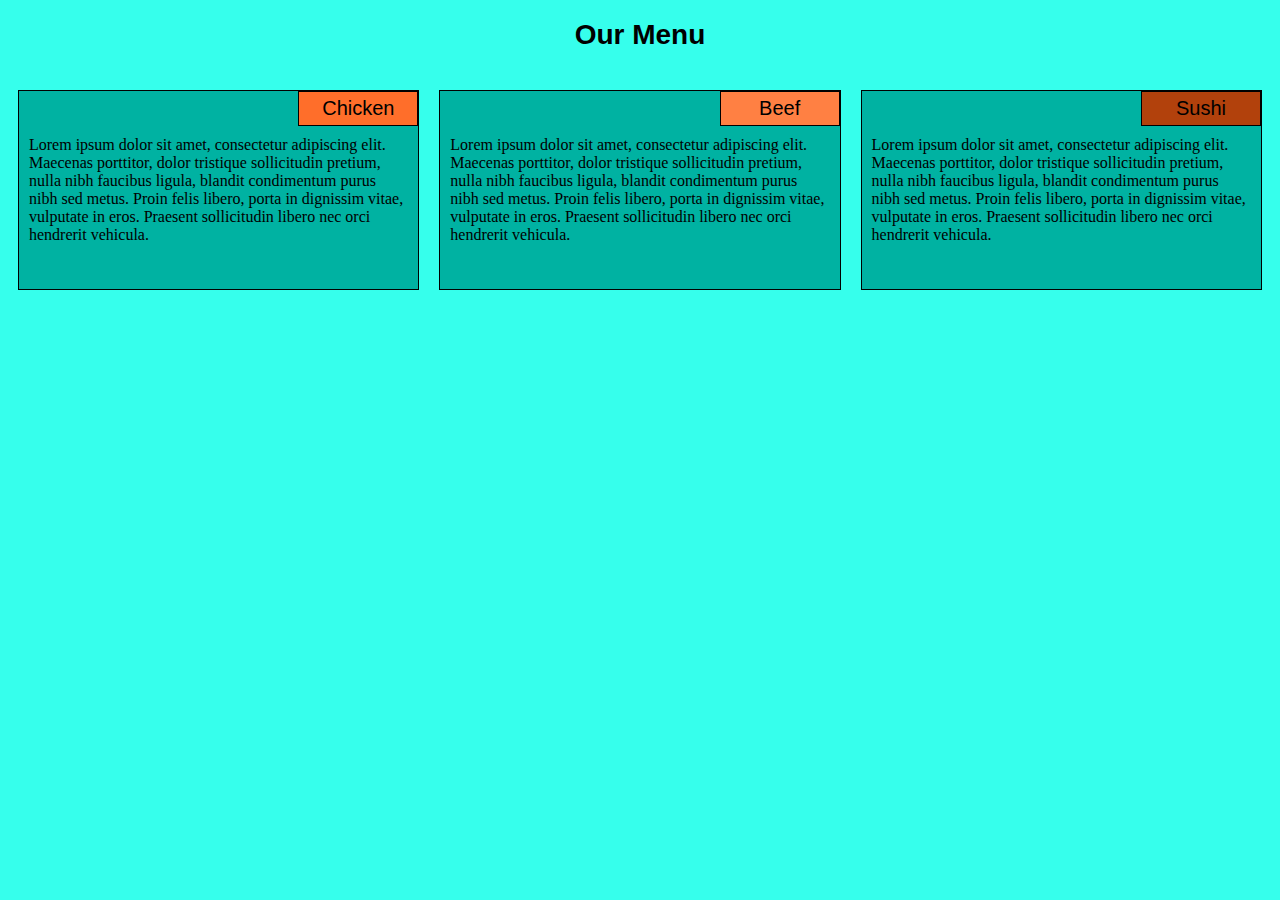
<file: index.html>
<!DOCTYPE html>
<html>
<head>
  <meta charset="utf-8">
  <meta name="viewport" content="width=device-width, initial-scale=1">
  <link rel="stylesheet" type="text/css" href="style.css">
  <title>module2-solution</title>
</head>
<body>
  <h1>Our Menu</h1>
  <div class="row">


  <div class="container col-lg-4 col-md-6 col-sm-12">
    <section>
    <div id="item1">
      Chicken
    </div>
    <p>
      Lorem ipsum dolor sit amet, consectetur adipiscing elit. Maecenas porttitor, dolor tristique sollicitudin pretium, nulla nibh faucibus ligula, blandit condimentum purus nibh sed metus. Proin felis libero, porta in dignissim vitae, vulputate in eros. Praesent sollicitudin libero nec orci hendrerit vehicula. 
    </p>
    </section>
  </div>


  <div class="container col-lg-4 col-md-6 col-sm-12">
    <section>
    <div id="item2">
      Beef
    </div>
    <p>
      Lorem ipsum dolor sit amet, consectetur adipiscing elit. Maecenas porttitor, dolor tristique sollicitudin pretium, nulla nibh faucibus ligula, blandit condimentum purus nibh sed metus. Proin felis libero, porta in dignissim vitae, vulputate in eros. Praesent sollicitudin libero nec orci hendrerit vehicula. 
    </p>
    </section>
  </div>


  <div class="container col-lg-4 col-md-12 col-sm-12">
    <section>
    <div id="item3">
      Sushi
    </div>
    <p>
      Lorem ipsum dolor sit amet, consectetur adipiscing elit. Maecenas porttitor, dolor tristique sollicitudin pretium, nulla nibh faucibus ligula, blandit condimentum purus nibh sed metus. Proin felis libero, porta in dignissim vitae, vulputate in eros. Praesent sollicitudin libero nec orci hendrerit vehicula. 
    </p>
    </section>
  </div>


  </div>
</body>
</html>
</file>
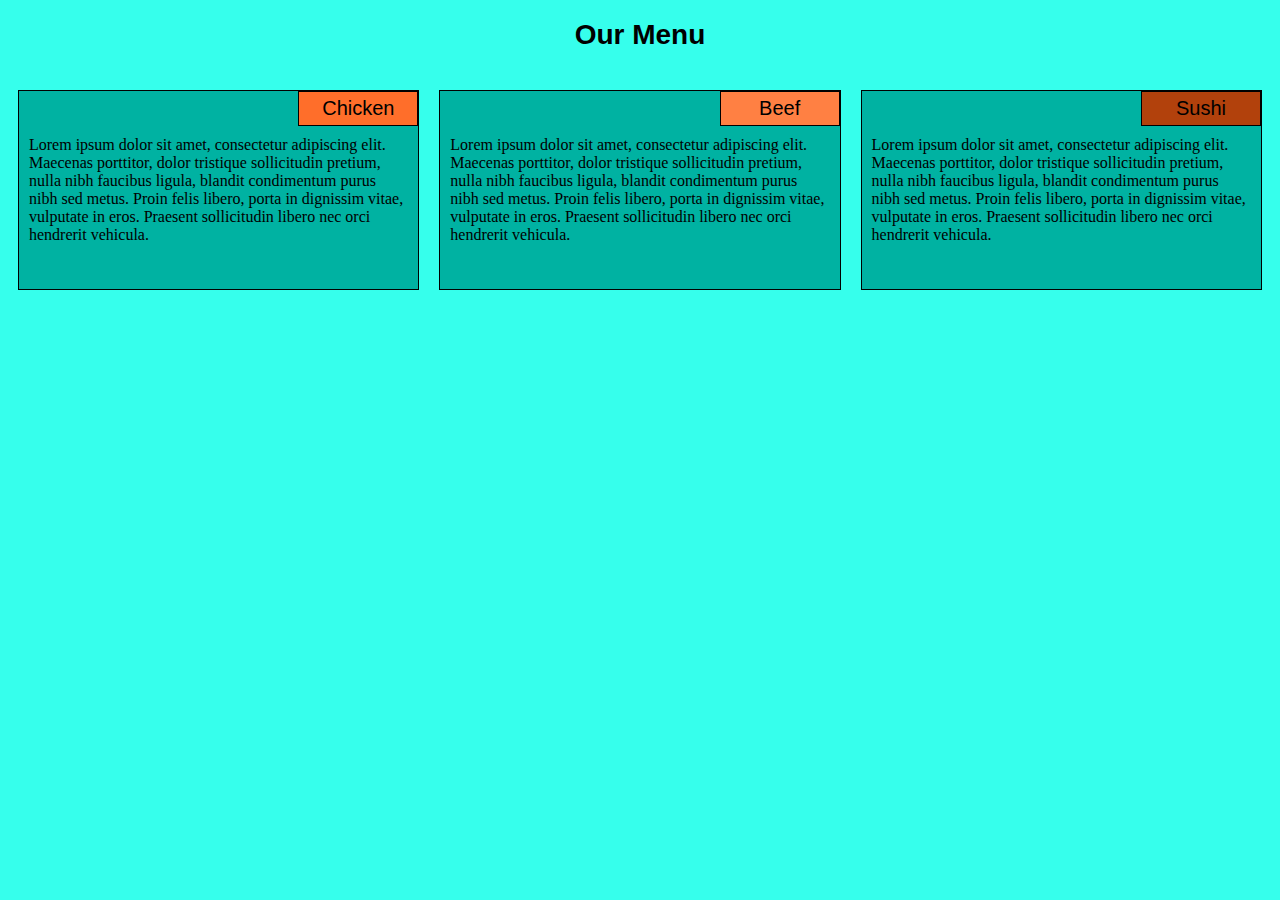
<file: module2-solution/index.html>
<!DOCTYPE html>
<html>
<head>
  <meta charset="utf-8">
  <meta name="viewport" content="width=device-width, initial-scale=1">
  <link rel="stylesheet" type="text/css" href="style.css">
  <title>module2-solution</title>
</head>
<body>
  <h1>Our Menu</h1>
  <div class="row">


  <div class="container col-lg-4 col-md-6 col-sm-12">
    <section>
    <div id="item1">
      Chicken
    </div>
    <p>
      Lorem ipsum dolor sit amet, consectetur adipiscing elit. Maecenas porttitor, dolor tristique sollicitudin pretium, nulla nibh faucibus ligula, blandit condimentum purus nibh sed metus. Proin felis libero, porta in dignissim vitae, vulputate in eros. Praesent sollicitudin libero nec orci hendrerit vehicula. 
    </p>
    </section>
  </div>


  <div class="container col-lg-4 col-md-6 col-sm-12">
    <section>
    <div id="item2">
      Beef
    </div>
    <p>
      Lorem ipsum dolor sit amet, consectetur adipiscing elit. Maecenas porttitor, dolor tristique sollicitudin pretium, nulla nibh faucibus ligula, blandit condimentum purus nibh sed metus. Proin felis libero, porta in dignissim vitae, vulputate in eros. Praesent sollicitudin libero nec orci hendrerit vehicula. 
    </p>
    </section>
  </div>


  <div class="container col-lg-4 col-md-12 col-sm-12">
    <section>
    <div id="item3">
      Sushi
    </div>
    <p>
      Lorem ipsum dolor sit amet, consectetur adipiscing elit. Maecenas porttitor, dolor tristique sollicitudin pretium, nulla nibh faucibus ligula, blandit condimentum purus nibh sed metus. Proin felis libero, porta in dignissim vitae, vulputate in eros. Praesent sollicitudin libero nec orci hendrerit vehicula. 
    </p>
    </section>
  </div>


  </div>
</body>
</html>
</file>
<file: style.css>
/* Base Styles */

* {
  box-sizing: border-box;
}

h1 {
  font-family: Impact, Charcoal, sans-serif;
  text-align: center;
  font-size: 175%;
}

body {
  background-color: #36FFEC;

}

p {
  padding: 10px;
  margin: 0;
}

.container {
  border: none;
  margin-left: auto;
  margin-right: auto;
  margin-top: 10px;
  margin-bottom: 10px;
  padding: 10px;
}

section {
  border: 1px solid black;
  width: 100%;
  height: 200px;
  font-family: charcoal;
  color: black;
  position: relative;
  overflow: auto;
  background-color: #00B2A2;
}

#item1 {
  border: 1px solid black;
  text-align: center;
  width: 30%;
  
  font-family: Impact, Charcoal, sans-serif;
  font-size: 125%;
  padding: 5px;
  margin-bottom: 0;
  margin-top: 0;
  background-color: #FF6E2A;
  position:relative;
  left:70%

}

#item2 {
  border: 1px solid black;
  text-align: center;
  width: 30%;
  font-family: Impact, Charcoal, sans-serif;
  font-size: 125%;
  padding: 5px;
  margin-bottom: 0;
  margin-top: 0;
  background-color: #FF8043;
  position:relative;
  left:70%
}

#item3 {
  border: 1px solid black;
  text-align: center;
  width: 30%;
  font-family: Impact, Charcoal, sans-serif;
  font-size: 125%;
  padding: 5px;
  margin-bottom: 0;
  margin-top: 0;
  background-color: #B2410C;
  position:relative;
  left:70%;
}

.row {
  width: 100%;
}


/*Desktop*/
@media (min-width: 992px) {
  .col-lg-1, .col-lg-2, .col-lg-3, .col-lg-4, .col-lg-5, .col-lg-6, .col-lg-7, .col-lg-8, .col-lg-9, .col-lg-10, .col-lg-11, .col-lg-12 {
    float: left;
  }
  .col-lg-1 {
    width: 8.33%;
  }
  .col-lg-2 {
    width: 16.66%;
  }
  .col-lg-3 {
    width: 25%;
  }
  .col-lg-4 {
    width: 33.33%;
  }
  .col-lg-5 {
    width: 41.66%;
  }
  .col-lg-6 {
    width: 50%;
  }
  .col-lg-7 {
    width: 58.33%;
  }
  .col-lg-8 {
    width: 66.66%;
  }
  .col-lg-9 {
    width: 74.99%;
  }
  .col-lg-10 {
    width: 83.33%;
  }
  .col-lg-11 {
    width: 91.66%;
  }
  .col-lg-12 {
    width: 100%;
  }

}


/*Tablet*/
@media (min-width: 768px) and (max-width: 991px) {
  .col-md-1, .col-md-2, .col-md-3, .col-md-4, .col-md-5, .col-md-6, .col-md-7, .col-md-8, .col-md-9, .col-md-10, .col-md-11, .col-md-12 {
    float: left;
  }
  .col-md-1 {
    width: 8.33%;
  }
  .col-md-2 {
    width: 16.66%;
  }
  .col-md-3 {
    width: 25%;
  }
  .col-md-4 {
    width: 33.33%;
  }
  .col-md-5 {
    width: 41.66%;
  }
  .col-md-6 {
    width: 50%;
  }
  .col-md-7 {
    width: 58.33%;
  }
  .col-md-8 {
    width: 66.66%;
  }
  .col-md-9 {
    width: 74.99%;
  }
  .col-md-10 {
    width: 83.33%;
  }
  .col-md-11 {
    width: 91.66%;
  }
  .col-md-12 {
    width: 100%;
  }
}


/*Mobile*/
@media (max-width: 767px) {
  .col-sm-1, .col-sm-2, .col-sm-3, .col-sm-4, .col-sm-5, .col-sm-6, .col-sm-7, .col-sm-8, .col-sm-9, .col-sm-10, .col-sm-11, .col-sm-12 {
  float: left;
  }
  .col-sm-1 {
    width: 8.33%;
  }
  .col-sm-2 {
    width: 16.66%;
  }
  .col-sm-3 {
    width: 25%;
  }
  .col-sm-4 {
    width: 33.33%;
  }
  .col-sm-5 {
    width: 41.66%;
  }
  .col-sm-6 {
    width: 50%;
  }
  .col-sm-7 {
    width: 58.33%;
  }
  .col-sm-8 {
    width: 66.66%;
  }
  .col-sm-9 {
    width: 74.99%;
  }
  .col-sm-10 {
    width: 83.33%;
  }
  .col-sm-11 {
    width: 91.66%;
  }
  .col-sm-12 {
    width: 100%;
  }
}
</file>
<file: module2-solution/style.css>
/* Base Styles */

* {
  box-sizing: border-box;
}

h1 {
  font-family: Impact, Charcoal, sans-serif;
  text-align: center;
  font-size: 175%;
}

body {
  background-color: #36FFEC;

}

p {
  padding: 10px;
  margin: 0;
}

.container {
  border: none;
  margin-left: auto;
  margin-right: auto;
  margin-top: 10px;
  margin-bottom: 10px;
  padding: 10px;
}

section {
  border: 1px solid black;
  width: 100%;
  height: 200px;
  font-family: charcoal;
  color: black;
  position: relative;
  overflow: auto;
  background-color: #00B2A2;
}

#item1 {
  border: 1px solid black;
  text-align: center;
  width: 30%;
  
  font-family: Impact, Charcoal, sans-serif;
  font-size: 125%;
  padding: 5px;
  margin-bottom: 0;
  margin-top: 0;
  background-color: #FF6E2A;
  position:relative;
  left:70%

}

#item2 {
  border: 1px solid black;
  text-align: center;
  width: 30%;
  font-family: Impact, Charcoal, sans-serif;
  font-size: 125%;
  padding: 5px;
  margin-bottom: 0;
  margin-top: 0;
  background-color: #FF8043;
  position:relative;
  left:70%
}

#item3 {
  border: 1px solid black;
  text-align: center;
  width: 30%;
  font-family: Impact, Charcoal, sans-serif;
  font-size: 125%;
  padding: 5px;
  margin-bottom: 0;
  margin-top: 0;
  background-color: #B2410C;
  position:relative;
  left:70%;
}

.row {
  width: 100%;
}


/*Desktop*/
@media (min-width: 992px) {
  .col-lg-1, .col-lg-2, .col-lg-3, .col-lg-4, .col-lg-5, .col-lg-6, .col-lg-7, .col-lg-8, .col-lg-9, .col-lg-10, .col-lg-11, .col-lg-12 {
    float: left;
  }
  .col-lg-1 {
    width: 8.33%;
  }
  .col-lg-2 {
    width: 16.66%;
  }
  .col-lg-3 {
    width: 25%;
  }
  .col-lg-4 {
    width: 33.33%;
  }
  .col-lg-5 {
    width: 41.66%;
  }
  .col-lg-6 {
    width: 50%;
  }
  .col-lg-7 {
    width: 58.33%;
  }
  .col-lg-8 {
    width: 66.66%;
  }
  .col-lg-9 {
    width: 74.99%;
  }
  .col-lg-10 {
    width: 83.33%;
  }
  .col-lg-11 {
    width: 91.66%;
  }
  .col-lg-12 {
    width: 100%;
  }

}


/*Tablet*/
@media (min-width: 768px) and (max-width: 991px) {
  .col-md-1, .col-md-2, .col-md-3, .col-md-4, .col-md-5, .col-md-6, .col-md-7, .col-md-8, .col-md-9, .col-md-10, .col-md-11, .col-md-12 {
    float: left;
  }
  .col-md-1 {
    width: 8.33%;
  }
  .col-md-2 {
    width: 16.66%;
  }
  .col-md-3 {
    width: 25%;
  }
  .col-md-4 {
    width: 33.33%;
  }
  .col-md-5 {
    width: 41.66%;
  }
  .col-md-6 {
    width: 50%;
  }
  .col-md-7 {
    width: 58.33%;
  }
  .col-md-8 {
    width: 66.66%;
  }
  .col-md-9 {
    width: 74.99%;
  }
  .col-md-10 {
    width: 83.33%;
  }
  .col-md-11 {
    width: 91.66%;
  }
  .col-md-12 {
    width: 100%;
  }
}


/*Mobile*/
@media (max-width: 767px) {
  .col-sm-1, .col-sm-2, .col-sm-3, .col-sm-4, .col-sm-5, .col-sm-6, .col-sm-7, .col-sm-8, .col-sm-9, .col-sm-10, .col-sm-11, .col-sm-12 {
  float: left;
  }
  .col-sm-1 {
    width: 8.33%;
  }
  .col-sm-2 {
    width: 16.66%;
  }
  .col-sm-3 {
    width: 25%;
  }
  .col-sm-4 {
    width: 33.33%;
  }
  .col-sm-5 {
    width: 41.66%;
  }
  .col-sm-6 {
    width: 50%;
  }
  .col-sm-7 {
    width: 58.33%;
  }
  .col-sm-8 {
    width: 66.66%;
  }
  .col-sm-9 {
    width: 74.99%;
  }
  .col-sm-10 {
    width: 83.33%;
  }
  .col-sm-11 {
    width: 91.66%;
  }
  .col-sm-12 {
    width: 100%;
  }
}
</file>
